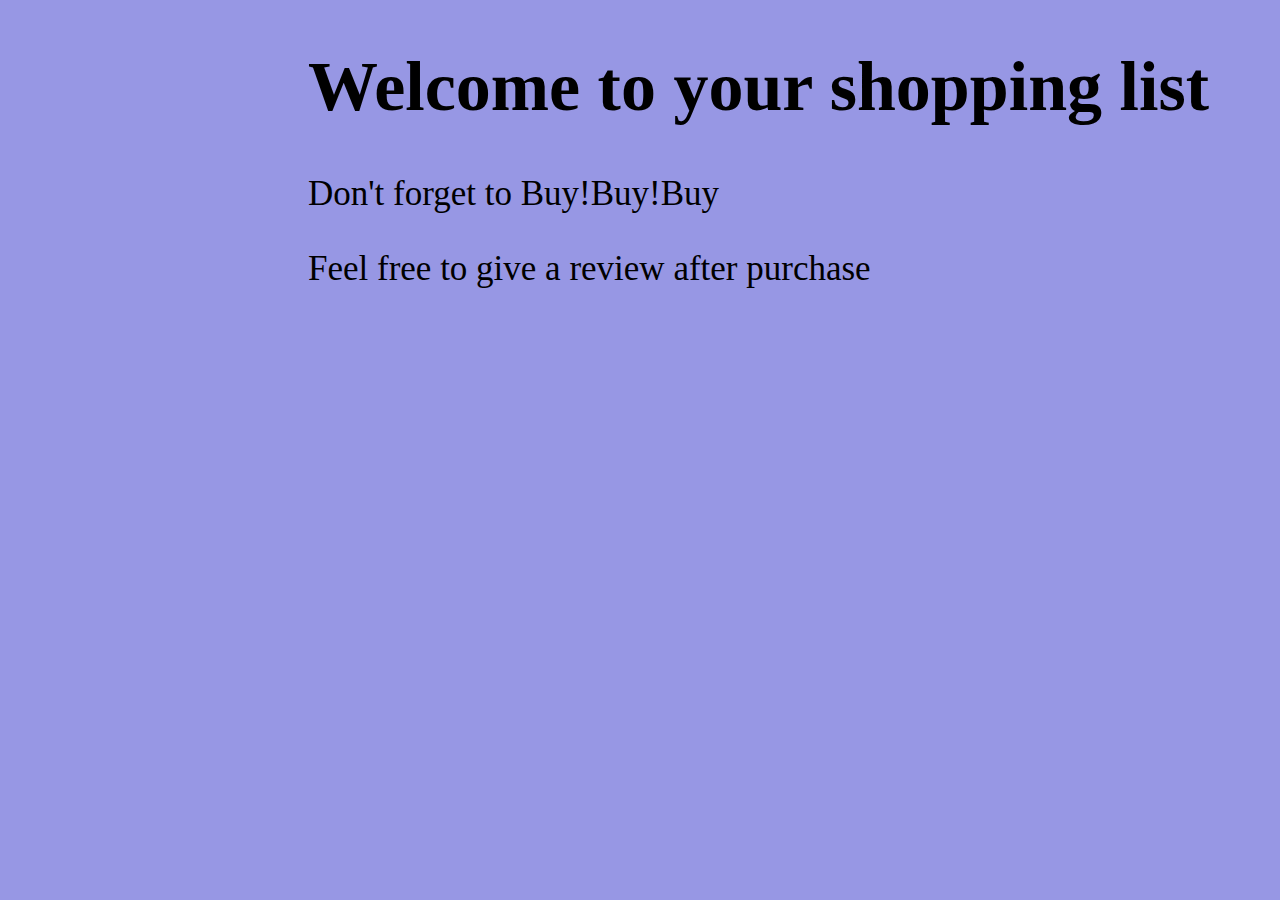
<file: cart.html>
<!DOCTYPE html>
<html lang="en">
<head>
    <meta charset="UTF-8">
    <meta http-equiv="X-UA-Compatible" content="IE=edge">
    <meta name="viewport" content="width=device-width, initial-scale=1.0">
    <link rel="stylesheet" href="cart.css">
    <title>cart</title>
</head>
<header>
    <H1>Welcome to your shopping list</H1>
    <p>Don't forget to Buy!Buy!Buy</p>
    <p>Feel free to give a review after purchase</p>
</header>
<body>
    <div class="container"></div>
    <script src="cart.js"></script>
</body>
</html>
</file>
<file: cart.css>
body{
    background-color:rgb(151, 151, 228);

}
header{
    font-size: 35px;
    align-items: center;
    margin-left: 300px;
}
.container{
    justify-content: center;
    flex-wrap: wrap; 
    width: 200px;   
    border-radius: 20px;
    border-color:black ;
}
.deleteBtn{
    background-color: rgb(154, 103, 204);
    width: 80px;
    height: 25px;

}
</file>
